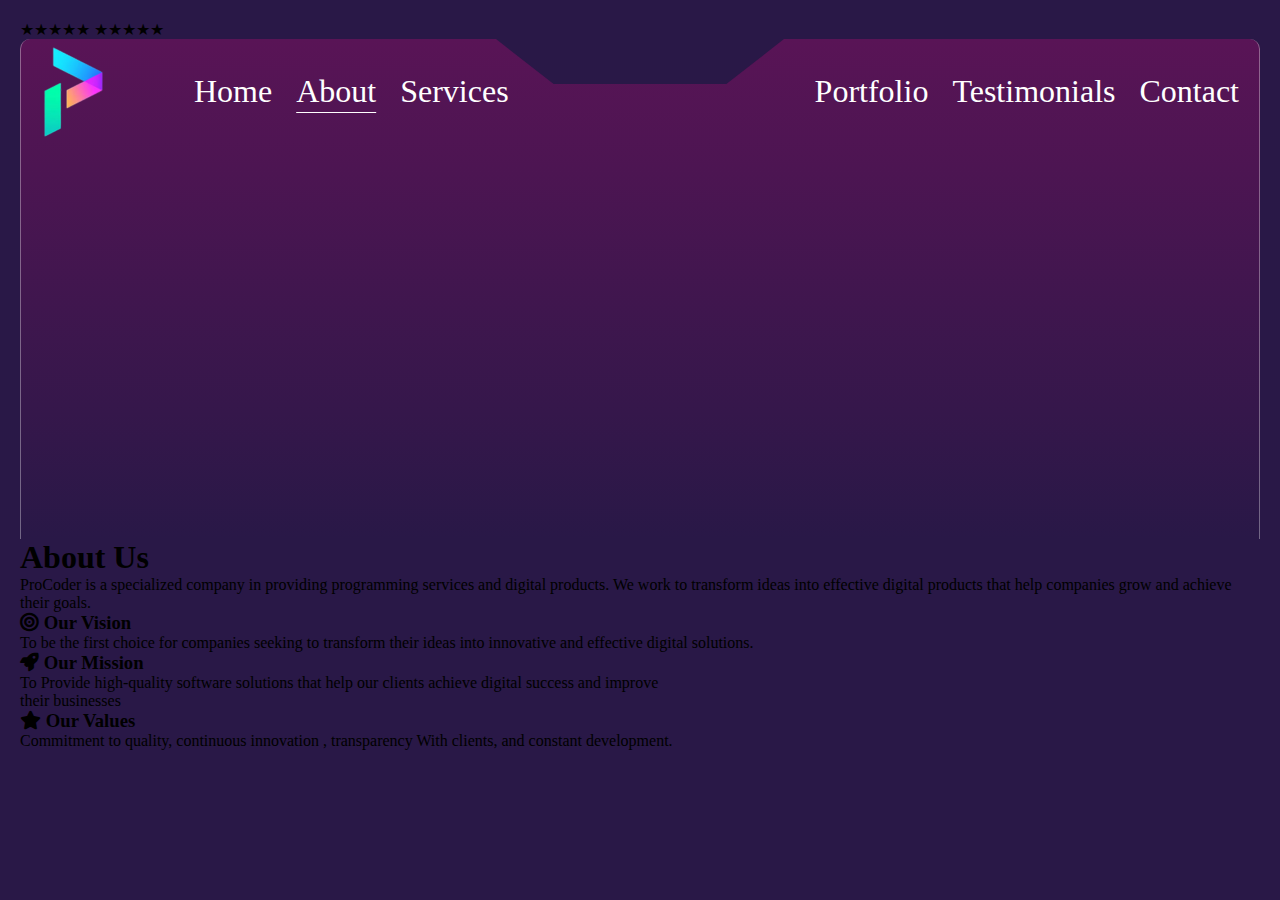
<file: About.html>
<!DOCTYPE html>
<html lang="en">
<head>
    <meta charset="UTF-8">
    <meta name="viewport" content="width=device-width, initial-scale=1.0">
    <title>About</title>
    <link rel="stylesheet" href="https://cdnjs.cloudflare.com/ajax/libs/font-awesome/6.7.2/css/all.min.css">
    <link rel="stylesheet" href="Contact.css">
    <link rel="stylesheet" href="style.css">
</head>
<body>

  <div class="stars-background">
  <span>★</span><span>★</span><span>★</span><span>★</span><span>★</span>
  <span>★</span><span>★</span><span>★</span><span>★</span><span>★</span>
</div>

 <section class="header-titel">
         <header>
        <div class="nav-left">
            <img src="img/original-93aa50155216d481d42cb11caae31d9a - Copy 1.png" alt="">
           <div class="pages-left">
             <a href="index.html">Home</a>
            <a class="active" href="About.html">About</a>
            <a href="#">Services</a>
           </div>
        </div>
         <div class="nav-right">
            
            <a href="#">Portfolio</a>
            <a href="#">Testimonials</a>
            <a href="Contact.html">Contact</a>
        </div>
        <div class="shape"></div>

        <span class="menu-btn"><i class="fa-solid fa-bars"></i></span>
        <div class="menu-mobile">
             <span class="menu-close"><i class="fa-solid fa-xmark"></i></span>
            <a class="active" href="#">Home</a>
            <a href="#">About</a>
            <a href="#">Services</a>
            <a href="#">Portfolio</a>
            <a href="#">Testimonials</a>
            <a href="Contact.html">Contact</a>
            

        </div>
        </section>


<div class="wrapper">

  <div class="card">

    <!-- SVG SHAPE -->
    <!-- <svg viewBox="0 0 1200 1020" preserveAspectRatio="none">
      <defs>
        <linearGradient id="grad" x1="0" y1="0" x2="0" y2="1">
          <stop offset="0%" stop-color="#4f034b"/>
          <stop offset="80%" stop-color="transparent"/>
        </linearGradient>
      </defs>

      <path
        d="
          M 40 0
          H 720
          L 550 0 560 40 600 40
          L 640 40 650 0 680 0
          H 1160
          C 1185 0 1200 20 1200 40
          V 680
          C 1200 800 1185 920 1160 820
          H 40
          C 15 620 0 600 0 580
          V 40
          C 0 20 15 0 40 0
          Z"
        fill="url(#grad)"
      />
    </svg> -->

    <!-- CONTENT -->
    <div class="content">

      
      <!-- About -->
<section class="about">
        <h1>About Us</h1>
        <p>
          ProCoder is a specialized company in providing programming services and digital products.
          We work to transform ideas into effective digital products that help companies grow and
          achieve their goals.
        </p>

        <!-- Colored Cards -->
        <div class="info-cards">
          <div class="info-card vision">
            <h3><i class="fa-solid fa-bullseye"></i> Our Vision</h3>
            <p>
              To be the first choice for companies seeking to transform their ideas into innovative and effective digital solutions.
            </p>
          </div>

          <div class="info-card mission">
            <h3><i class="fa-solid fa-rocket"></i> Our Mission</h3>
            <p>
                To Provide high-quality software solutions that help our clients achieve digital success and improve <br>
                their businesses
            </p>
          </div>

          <div class="info-card values">
            <h3><i class="fa-solid fa-star"></i> Our Values</h3>
            <p>
                Commitment to  quality, continuous innovation , transparency With clients, and constant development.
            </p>
          </div>
        </div>
      </section>

    </div>

  </div>

</div>

    
    <script src="main.js"></script>
</body>
</html>
</file>
<file: Contact.css>
:root{
  --bg-body:#291847;
  --word-color:white;
   --gradient-colors-hero:linear-gradient(90deg,#FC60FF,#63E8FF,#63E8FF);
   --gradient-colors-hero-btn:linear-gradient(90deg,#FD77FF,#09D6FB);
}

* {
  margin: 0;
  padding: 0;
  box-sizing: border-box;
}
body{
  background: var(--bg-body);
  margin: 20px;

}
.header-titel{
  background: linear-gradient(to bottom, #591456 0%,#291847 100%);
  border: 1px solid rgba(255, 255, 255, 0.341);
  border-bottom: none;
  border-top: none;
  border-radius:10px 10px 0 0 ;
  height: 500px;
  position: relative;
}



header{
  height: 104px;
  display: flex;
  justify-content: space-between;
  align-items: center;
  position: relative;
 padding: 0 20px;
  
}


 .shape{

  position: absolute;
  top: 0;
  left: 50%;
  transform: translateX(-50%);
  width: 288px;
  height: 45px;
  background:  #291847;
  border-radius: 0 0 24px 24px;
  clip-path: polygon(
    0% 0%, 
    100% 0%, 
    80% 100%, 
    20% 100%
  );


 }


header .menu-btn{
  display: none;
}
header .menu-mobile{
  display: none;
}


header .nav-left{
  display: flex;
  align-items: center;
  animation: navber 1s ease forwards;
}
header .nav-left img{
  width: 65px;
  height: 100%;
  margin-right: 88px;
}
header .nav-left .pages-left{
  display: flex;
  gap: 24px;
}
header .nav-left .pages-left a{
  text-decoration: none;
  color:var(--word-color);
  font-size: 32px;

}
header .nav-right{
    display: flex;
  gap: 24px;
  animation: navber 1s ease forwards;
}
header .nav-right a{
  text-decoration: none;
  color:var(--word-color);
  font-size: 32px;
}

header .nav-left a.active{

  text-decoration: underline solid 1px rgb(255, 255, 255);
  text-underline-offset: 10px;
  
  }


  /* title contact */
  .title-contact{
    text-align: center;
    margin-top: 100px;
  }
  .title-contact h1{
    font-size: 64px;
    color: var(--word-color);
    margin-bottom: 34px;

  }
  .title-contact p{
    font-size: 40px;
    color: var(--word-color);
    margin-top: 30px;
    
  }
  /* section send msg */
  .send-msg{
    width: 100%;
    background: #291847;
    background: linear-gradient(0deg,#793EA5 0%,#4D55D4 100%);
    padding: 65px 80px;
    border-radius: 60px;
  
  
  }
  .send-msg .top-inputs,.bottom-inputs{
    width: 100%;
    display: flex;
    justify-content: center;
    gap: 100px;
  }
  .top-inputs div {
    width: 100%;
  }
  .top-inputs input{
    width: 100%;
    height: 112px;
    border-radius: 60px;
    border: 1px white solid;
    background: transparent;
    padding: 30px;
    font-size: 32px;
    color: #D9D9D9;

  }

   label{
    display: block;
    margin-bottom: 16px;
    font-size: 40px;
    color: var(--word-color);
    margin-left: 20px;
  }
  .bottom-inputs{
    margin-top: 50px;
  }
  .bottom-inputs div{
    width: 100%;
  }
  .send-msg .bottom-inputs span{
    color:red;

  }
  .send-msg .bottom-inputs input{
   width: 100%;
    height: 112px;
    border-radius: 60px;
    border: 1px white solid;
    background: transparent;
    padding: 30px;
    font-size: 32px;
    color: #D9D9D9;
  }
  .input-msg{
    width: 100%;
    margin-top: 56px;
  }
  .input-msg textarea{
    width: 100%;
    height: 330px;
    border-radius: 60px;
    border: 1px white solid;
    background: transparent;
    padding:60px;
    font-size: 30px;
    color: #D9D9D9;
  }
  .send-msg .btn-send{
    width: 100%;
    margin-top: 55px;
    
  }
  
  .send-msg .btn-send button{
    width: 750px;
    height: 150;
    display: flex;
    justify-content: center;
    align-items: center;
    border-radius:50px;
    background:#63E8FF ;
    background: linear-gradient(90deg,#63E8FF 0%,#FD9AFF 100%);
    padding: 20px;
    font-size: 36px;
    color: #100425;
    margin: auto;
  }
  .send-msg .btn-send img{
    width: 45px;
    height: 45px;
    margin-left: 8px;
 
  }

  .send-msg h1{
    font-size: 48px;
    color: var(--word-color);
    margin-bottom: 56px;
  }
  /* information company */
  .send-company{
    display: flex;
    justify-content: space-between;
    margin-top: 150px;
  }
  .send-company h1{
    font-size: 60px;
    color: var(--word-color);
    margin-bottom:40px ;
  }
  .send-company .img-company{
    width: 530px;
    height: 330;

  }
  .send-company ul{
    list-style: none;
  }
  .send-company ul li{
    display: flex;
    align-items: center;
    gap: 24px;
    
  }
  .send-company ul li:not(:last-child){
    margin-bottom: 40px;
  }
 .send-company ul li span{
   font-size: 36px;
   color:var(--word-color) ;

  }

  .send-company ul img{
    width: 60px;
    height: 60px;
  }

  

input:focus{
    outline: none;
}








  @media screen and (max-width: 768px) {
    /* header */
 header{
    height: 80px;
    position: relative;
    width: 100%;
    padding: 0 20px;
    margin: 0;
  }
  header .nav-left .pages-left{
    display: none;
  }
  header .nav-right{
    display: none;
  }
   .shape{
    width: 200px;
    height: 30px;
   }
   header .nav-left img{
  width: 35px;
  height: 65px;
  margin-right: 0;
   }
   header .menu-btn{
    display:flex;
    color: var(--word-color);
    font-size: 30px;
    cursor: pointer;
   }
   header .menu-mobile{
    position: absolute;
    top: 0;
    left: 0;
    width: 100%;
    
    display: flex;
    flex-direction: column;
    align-items: center;
    gap: 20px;
    padding: 20px;
    background: #291847;
    transform: translatey(-400px);
    
    transition: 1s ease;
    z-index: 2;
    
   }
   header .menu-mobile .menu-close{
    align-self: flex-end;
    font-size: 30px;
    color: var(--word-color);
    cursor: pointer;
    
    
    
   }
   header .menu-mobile a{
    text-decoration: none;
    color: var(--word-color);
    font-size: 20px;
   }
   header .menu-mobile.menu-show{
    transform: translateY(0);
    
   }

     .title-contact h1{
    font-size: 40px;
    color: var(--word-color);
    margin-bottom: 34px;

  }
  .title-contact p{
    font-size: 25px;
    color: var(--word-color);
    margin-top: 30px;
    
  }
 
  /* send msg */
 
  .send-msg{
    padding: 20px;
  }
  .send-msg .top-inputs{
     flex-direction: column;
     gap: 0;
  }
 .send-msg .bottom-inputs{
    flex-direction: column;
    gap: 0;
 }
   label{
    font-size: 25px;
    margin-top: 60px;   
  }

   input{
    padding: 20px;
    font-size: 20px;
    margin-bottom: 20px;

  }
  .input-msg{
    width: 100%;
    margin-top: 56px;
  }
  .input-msg textarea{
    height: 230px;
    padding:30px;
    font-size: 20px;
  }

  
  .send-msg .btn-send button{
    width: 250px;
    height: 80px;
    padding: 10px;
    font-size: 26px;
  }
  .send-msg .btn-send img{
    width: 25px;
    height: 25px;
  }

  .send-msg h1{
    font-size: 35px;
   margin: 10px;
  }
  /* information company */
  .send-company{
    flex-direction: column;
    justify-content: center;
    align-items: center;
    flex-direction: column-reverse;
    gap: 40px;
  }
  .send-company h1{
    font-size: 40px;
    margin-bottom:40px;
  }
  .send-company .img-company{
    width: 430px;
    height: 280px;
    margin-bottom:20px ;

  }

  .send-company ul li{
    display: flex;
    align-items: center;
    gap: 24px;
    
  }
  .send-company ul li:not(:last-child){
    margin-bottom: 40px;
  }
 .send-company ul li span{
   font-size: 26px;
  }

  .send-company ul img{
    width: 30px;
    height: 30px;
    
  }


 
  
}
</file>
<file: style.css>
:root{
  --bg-body:#291847;
  --word-color:white;
   --gradient-colors-hero:linear-gradient(90deg,#FC60FF,#63E8FF,#63E8FF);
   --gradient-colors-hero-btn:linear-gradient(90deg,#FD77FF,#09D6FB);
}

* {
  margin: 0;
  padding: 0;
  box-sizing: border-box;
}
body{
  background: #291847;
}
.head-hero{
  background:var(--bg-body);
  background:
    radial-gradient(
      circle at 65% 50%,
      rgba(255, 0, 255, 0.6) 0%,
      rgba(255, 0, 255, 0.3) 25%,
      rgba(255, 0, 255, 0.1) 45%,
      rgba(255, 0, 255, 0) 60%
    ),
    linear-gradient(
      90deg,
      #1b0b2e 0%,
      #3a0f5c 40%,
      #0b1b3a 100%
    );
    padding: 0 20px;




}

header{
  height: 104px;
  display: flex;
  justify-content: space-between;
  align-items: center;
  position: relative;
 padding: 0 20px;
  
}


 .shape{

  position: absolute;
  top: 0;
  left: 50%;
  transform: translateX(-50%);
  width: 288px;
  height: 45px;
  background:  #291847;
  border-radius: 0 0 24px 24px;
  clip-path: polygon(
    0% 0%, 
    100% 0%, 
    80% 100%, 
    20% 100%
  );


 }


header .menu-btn{
  display: none;
}
header .menu-mobile{
  display: none;
}


header .nav-left{
  display: flex;
  align-items: center;
  animation: navber 1s ease forwards;
}
header .nav-left img{
  width: 65px;
  height: 100%;
  margin-right: 88px;
}
header .nav-left .pages-left{
  display: flex;
  gap: 24px;
}
header .nav-left .pages-left a{
  text-decoration: none;
  color:var(--word-color);
  font-size: 32px;

}
header .nav-right{
    display: flex;
  gap: 24px;
  animation: navber 1s ease forwards;
}
header .nav-right a{
  text-decoration: none;
  color:var(--word-color);
  font-size: 32px;
}

header .nav-left a.active{

  text-decoration: underline solid 1px rgb(255, 255, 255);
  text-underline-offset: 10px;
  
  }
  @keyframes navber{
    from{
      transform: translateY(-300px);
      opacity: 0;
    }
    to{
      transform: translateY(0);
      opacity: 1;
    }
  }
/* hero section */
.hero-section{
  display: flex;
  justify-content: center;
  align-items: center;
  margin-top: 120px;
  animation: 1s ease forwards;


}

.hero-section .hero-right img{
  width: 753px;
  height: 690px;
}
.hero-section .hero-right{
  animation: fromright 1s ease forwards;
}
.hero-section .hero-left h1{
  font-size: 64px;
  background: var(--gradient-colors-hero);
  -webkit-background-clip: text;
  -webkit-text-fill-color: transparent;
 
}
.hero-section .hero-left p{
  font-size: 24px;
  line-height: 30px;
  width: 500px;
  height: 156px;
  margin-top: 65px;
  color: var(--word-color);
  
}
.hero-section .hero-left button{
  padding: 24px;
  background: var(--gradient-colors-hero-btn);
  border-radius: 50px;
  font-size: 24px;
  font-weight: bold;
  color: var(--word-color);
  border: none;
  cursor: pointer;
}
.hero-section .hero-left{
  animation: fromleft 1s ease forwards;
}
 .head-hero .start{
  opacity: 0.2;
 }

@keyframes fromleft{
  from{
    transform: translateX(-300px);
    opacity: 0;
  }
  to{
    transform: translateX(0);
    opacity: 1;
  }
}
@keyframes fromright{
  from{
    transform: translateX(300px);
    opacity: 0;
  }
  to{
    transform: translateX(0);
    opacity: 1;
  }
}


/* start why procoder */
/* end why procoder */




/* our services */
.our-service{
  margin: 100px 0;
  text-align: center;
  position: relative;
}
.our-service .start{
  position: absolute;
  top: 20px;
  left: 100px;
  transform: translateX(200px);
  font-size: 40px;
 
}
.our-service h2{
  margin-bottom: 60px;
  color: var(--word-color);
  font-size: 50px;

}
.services{
  width: 100%;
  padding: 0 30px;
  display:flex;
  justify-content: center;
  align-items: center;
  gap: 40px;
  text-align: center;
  

}
/* style="height: 280px; width: 316px;" */
.services .div-img-service{
  background:linear-gradient(0deg,#96EFFF 0%,#FD9AFF 100%) ;
  padding: 5px 5px 0px 5px;
  border-radius: 10px;

}
.services .service-one img{
  width: 316px; 
  height: 280px;
}
.services .service-tow img{
  width: 270px; 
  height: 270px;
}
.services .service-three img{
  width: 316px;
   height: 286px;
}
.services h4{
  margin-top: 15px;
  font-size: 32px;
  color: var(--word-color);
}

.services .div-img-service img{
  border-radius: 10px;
}
.services span{
  width: 90px;
  height: 90px;
  display: flex;
  justify-content: center;
  align-items: center;

  border-radius: 50%;
  background: white;
  background: linear-gradient(0deg, #FEC6FF 0%,#C3F5FF 69%);
}
.services span .fa-solid{
 font-size: 40px;

}

.bottom{
  transform: translatey(200px);
}
.anim-arrow{
  transform: translatex(300px);
}
.header-service{
  transform: translatey(-300px);
}
.animation-x{
  opacity: 0;
   transition: 1s ease;
}
.animation-y{
   opacity: 0;
    transition: 1s ease;
}
.show{
  opacity: 1;
  transform: translateX(0);
  transform: translatey(0);

}




@media (max-width: 767px) {
  .head-hero{
    padding: 5px;

  }

  /* header */
  header{
    height: 80px;
    position: relative;
    width: 100%;
    padding: 0;
    margin: 0;
  }
  header .nav-left .pages-left{
    display: none;
  }
  header .nav-right{
    display: none;
  }
   .shape{
    width: 200px;
    height: 30px;
   }
   header .nav-left img{
  width: 35px;
  height: 65px;
  margin-right: 0;
   }
   header .menu-btn{
    display:flex;
    color: var(--word-color);
    font-size: 30px;
   }
   header .menu-mobile{
    position: absolute;
    top: 0;
    left: 0;
    width: 100%;
    
    display: flex;
    flex-direction: column;
    align-items: center;
    gap: 20px;
    padding: 20px;
    background: #291847;
    transform: translatey(-400px);
    
    transition: 1s ease;
    z-index: 2;
    
   }
   header .menu-mobile .menu-close{
    align-self: flex-end;
    font-size: 30px;
    color: var(--word-color);
    
    
    
   }
   header .menu-mobile a{
    text-decoration: none;
    color: var(--word-color);
    font-size: 20px;
   }
   header .menu-mobile.menu-show{
    transform: translateY(0);
    
   }
  

  /* hero section */


  .hero-section{
    flex-direction: column;
    flex-direction: column-reverse;
    gap: 60px;
    text-align: center;
    margin-top: 80px;
    
  }
  
  .hero-section .hero-left h1{
    font-size: 34px;
  }
  .hero-section .hero-left p{
    font-size: 18px;
    margin-top: 30px;
  }
  .hero-section .hero-left button{
  padding: 18px;
  font-size: 18px;
}
.hero-section .hero-right img{
  width: 500px;
  height: 400px;
  
}
/* our services */
.our-service h2{
  margin-bottom: 60px;
  font-size: 34px;

}
.services{
  padding: 0 30px;
  flex-direction: column;
  gap: 30px;
}
 .our-service .start{
  opacity: 0.2;
  }
.services h4{
  font-size: 24px;
 
}

.services .div-img-service img{
  border-radius: 10px;
  width: 300px;
}
.services span{
  width: 75px;
  height: 75px;
}
.services span .fa-solid{
 font-size: 30px;

}





  
}
</file>
